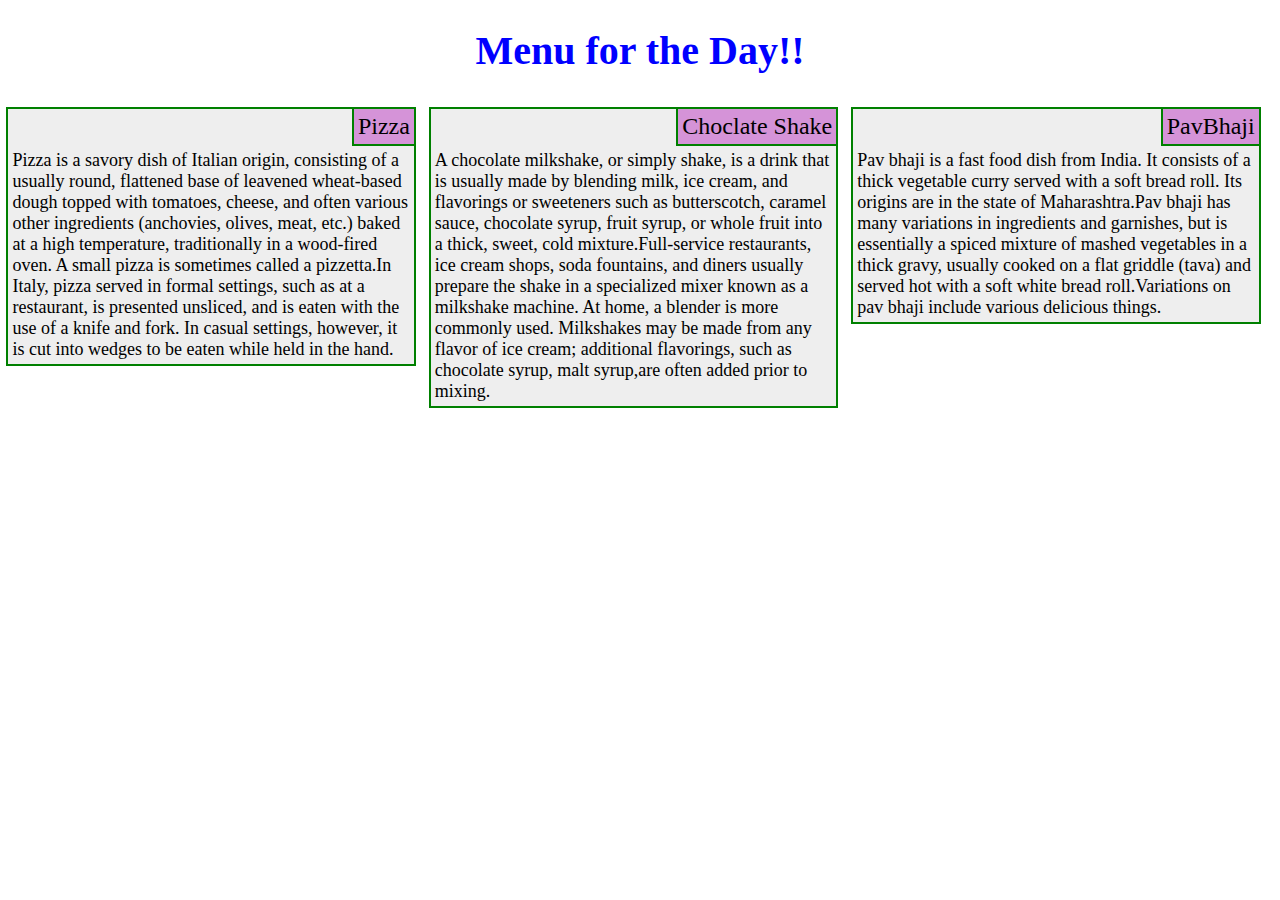
<file: module2-solution/index.html>
<!DOCTYPE html>
<html lang="en-US">
<head>
	<title>Assignment</title>

	<meta charset="utf-8">
	<meta name="author" content="Ritisha Gupta">
	<meta name="viewport" content="width=device-width , initial-scale=1">

	<link href="css/styles.css" rel="stylesheet">
</head>
<body>
	<h1>Menu for the Day!!</h1>

	<div class="wrapper">
		<div class="c1 col-lg-4 col-sm-6">
			<p>Pizza is a savory dish of Italian origin, consisting of a usually round, flattened base of leavened wheat-based dough topped with tomatoes, cheese, and often various other ingredients (anchovies, olives, meat, etc.) baked at a high temperature, traditionally in a wood-fired oven. A small pizza is sometimes called a pizzetta.In Italy, pizza served in formal settings, such as at a restaurant, is presented unsliced, and is eaten with the use of a knife and fork. In casual settings, however, it is cut into wedges to be eaten while held in the hand.</p>
			<div class="s1">Pizza</div>
		</div>

		<div class="c2 col-lg-4 col-sm-6">
			<p >A chocolate milkshake, or simply shake, is a drink that is usually made by blending milk, ice cream, and flavorings or sweeteners such as butterscotch, caramel sauce, chocolate syrup, fruit syrup, or whole fruit into a thick, sweet, cold mixture.Full-service restaurants, ice cream shops, soda fountains, and diners usually prepare the shake in a specialized mixer known as a milkshake machine. At home, a blender is more commonly used. Milkshakes may be made from any flavor of ice cream; additional flavorings, such as chocolate syrup, malt syrup,are often added prior to mixing.</p>
			<div class="s2">Choclate Shake</div>
 		</div>

 		<div class="c3 col-lg-4 col-sm-12">
 			<p>Pav bhaji is a fast food dish from India. It consists of a thick vegetable curry served with a soft bread roll. Its origins are in the state of Maharashtra.Pav bhaji has many variations in ingredients and garnishes, but is essentially a spiced mixture of mashed vegetables in a thick gravy, usually cooked on a flat griddle (tava) and served hot with a soft white bread roll.Variations on pav bhaji include various delicious things.
			</p>
			<div class="s3">PavBhaji</div>
		</div>
	</div>
	
</body>
</html>
</file>
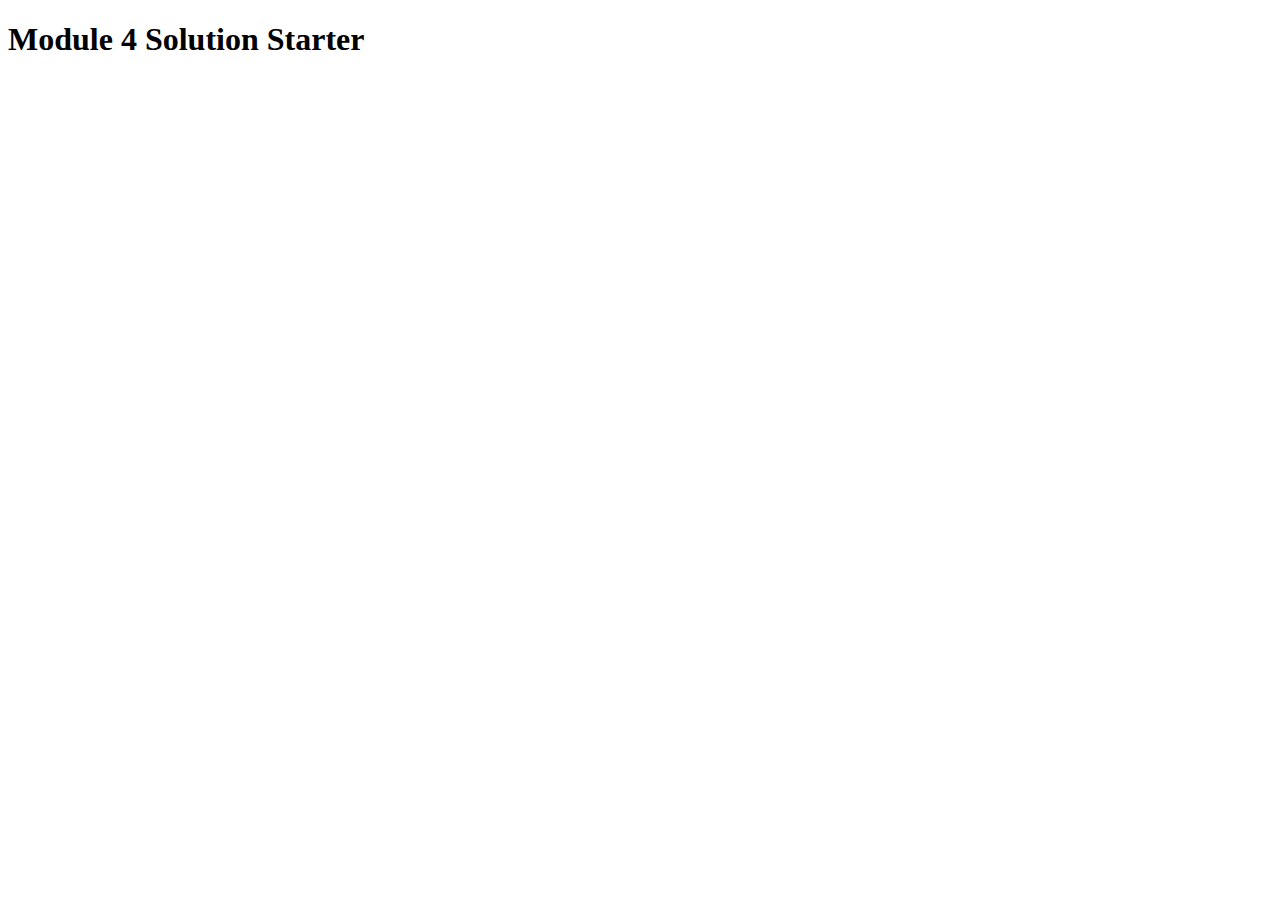
<file: module4-soltuion/index.html>
<!DOCTYPE html>
<html>
<head>
  <meta charset="utf-8">
  <title>Module 4 Solution Starter</title>
  <script src="SpeakHello.js"></script>
  <script src="SpeakGoodBye.js"></script>
  <script src="script.js"></script>
</head>
<body>
  <h1>Module 4 Solution Starter</h1>
</body>
</html>
</file>
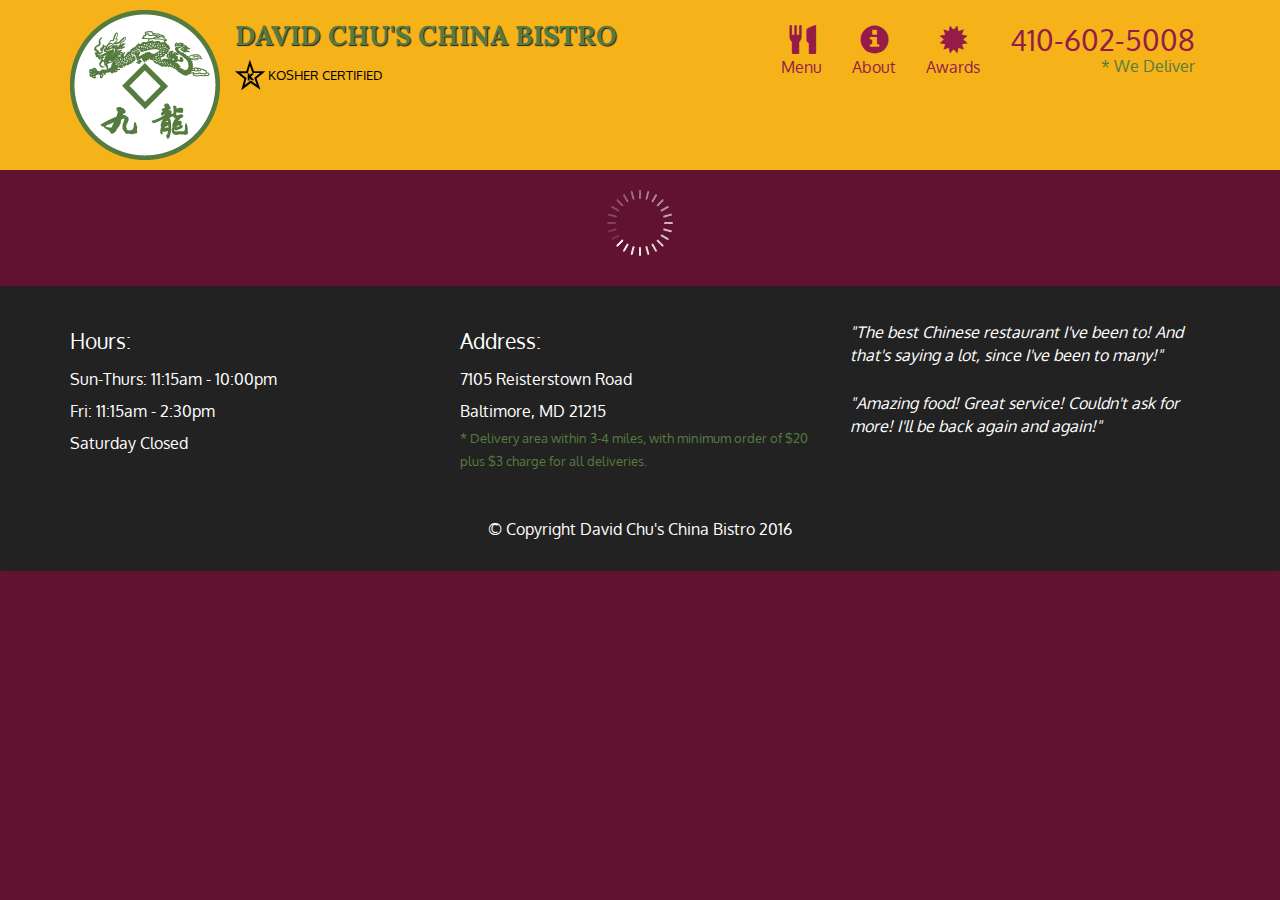
<file: module5-solution/index.html>
<!doctype html>
<html lang="en">
  <head>
    <meta charset="utf-8">
    <meta http-equiv="X-UA-Compatible" content="IE=edge">
    <meta name="viewport" content="width=device-width, initial-scale=1">
    <title>David Chu's China Bistro</title>
    <link rel="stylesheet" href="css/bootstrap.min.css">
    <link rel="stylesheet" href="css/styles.css">
    <link href='https://fonts.googleapis.com/css?family=Oxygen:400,300,700' rel='stylesheet' type='text/css'>
    <link href='https://fonts.googleapis.com/css?family=Lora' rel='stylesheet' type='text/css'>
  </head>
<body>
  <header>
    <nav id="header-nav" class="navbar navbar-default">
      <div class="container">
        <div class="navbar-header">
          <a href="index.html" class="pull-left visible-md visible-lg">
            <div id="logo-img" alt="Logo image"></div>
          </a>

          <div class="navbar-brand">
            <a href="index.html"><h1>David Chu's China Bistro</h1></a>
            <p>
              <img src="images/star-k-logo.png" alt="Kosher certification">
              <span>Kosher Certified</span>
            </p>
          </div>

          <button id="navbarToggle" type="button" class="navbar-toggle collapsed" data-toggle="collapse" data-target="#collapsable-nav" aria-expanded="false">
            <span class="sr-only">Toggle navigation</span>
            <span class="icon-bar"></span>
            <span class="icon-bar"></span>
            <span class="icon-bar"></span>
          </button>
        </div>
        
        <div id="collapsable-nav" class="collapse navbar-collapse">
           <ul id="nav-list" class="nav navbar-nav navbar-right">
            <li id="navHomeButton" class="visible-xs active">
              <a href="index.html">
                <span class="glyphicon glyphicon-home"></span> Home</a>
            </li>
            <li id="navMenuButton">
              <a href="#" onclick="$dc.loadMenuCategories();">
                <span class="glyphicon glyphicon-cutlery"></span><br class="hidden-xs"> Menu</a>
            </li>
            <li>
              <a href="#">
                <span class="glyphicon glyphicon-info-sign"></span><br class="hidden-xs"> About</a>
            </li>
            <li>
              <a href="#">
                <span class="glyphicon glyphicon-certificate"></span><br class="hidden-xs"> Awards</a>
            </li>
            <li id="phone" class="hidden-xs">
              <a href="tel:410-602-5008">
                <span>410-602-5008</span></a><div>* We Deliver</div>
            </li>
          </ul><!-- #nav-list -->
        </div><!-- .collapse .navbar-collapse -->
      </div><!-- .container -->
    </nav><!-- #header-nav -->
  </header>

  <div id="call-btn" class="visible-xs">
    <a class="btn" href="tel:410-602-5008">
    <span class="glyphicon glyphicon-earphone"></span>
    410-602-5008
    </a>
  </div>
  <div id="xs-deliver" class="text-center visible-xs">* We Deliver</div>

  <div id="main-content" class="container"></div>

  <footer class="panel-footer">
    <div class="container">
      <div class="row">
        <section id="hours" class="col-sm-4">
          <span>Hours:</span><br>
          Sun-Thurs: 11:15am - 10:00pm<br>
          Fri: 11:15am - 2:30pm<br>
          Saturday Closed
          <hr class="visible-xs">
        </section>
        <section id="address" class="col-sm-4">
          <span>Address:</span><br>
          7105 Reisterstown Road<br>
          Baltimore, MD 21215
          <p>* Delivery area within 3-4 miles, with minimum order of $20 plus $3 charge for all deliveries.</p>
          <hr class="visible-xs">
        </section>
        <section id="testimonials" class="col-sm-4">
          <p>"The best Chinese restaurant I've been to! And that's saying a lot, since I've been to many!"</p>
          <p>"Amazing food! Great service! Couldn't ask for more! I'll be back again and again!"</p>
        </section>
      </div>
      <div class="text-center">&copy; Copyright David Chu's China Bistro 2016</div>
    </div>
  </footer>

  <!-- jQuery (Bootstrap JS plugins depend on it) -->
  <script src="js/jquery-2.1.4.min.js"></script>
  <script src="js/bootstrap.min.js"></script>
  <script src="js/ajax-utils.js"></script>
  <script src="js/script.js"></script>
</body>
</html>
</file>
<file: module2-solution/css/styles.css>
body{
	top: 0;
	margin: 0;
	padding: 0;
}

h1{
	color: blue;
	text-align: center;
	font-size: 40px;
	font-family: Comic Sans, Comic Sans MS, cursive;
}

.c1 ,.c2 ,.c3{
	position: relative;
	margin: 0.5%;
}

p{
	background-color: #eee;
	border: 2px solid green;
	padding: 1%;
    font-size: 18px;
    padding-top: 10%;
    margin:0;
    margin-bottom: 5%;
    font-family: Comic Sans, Comic Sans MS, cursive;
 }

.s1 ,.s2 ,.s3{
	position: absolute;
	top: 0;
	right:0;
	background-color:#d593d8;
	border: 2px solid green;
	padding: 1%;
    font-size: 24px;
    font-family: Comic Sans, Comic Sans MS, cursive;
}

.wrapper{
	width: 100%    /*for responsive design partitions*/
}


/****Medium Size Devices***/
@media(min-width: 768px) and (max-width: 991px){
	h1{
		color: black
	}
	.col-sm-6{
		float: left;
		width: 48%;
	}
	.col-sm-12{
		float: left;
		width: 99%;
	}
}

/****Large desktops****/
@media(min-width: 992px){
	.col-lg-4{
		float:left;
		width:32%;
	}

}
</file>
<file: module5-solution/css/styles.css>
body {
  font-size: 16px;
  color: #fff;
  background-color: #61122f;
  font-family: 'Oxygen', sans-serif;
}

/** HEADER **/
#header-nav {
  background-color: #f6b319;
  border-radius: 0;
  border: 0;
}

#logo-img {
  background: url('../images/restaurant-logo_large.png') no-repeat;
  width: 150px;
  height: 150px;
  margin: 10px 15px 10px 0;
}

.navbar-brand {
  padding-top: 25px;
}
.navbar-brand h1 { /* Restaurant name */
  font-family: 'Lora', serif;
  color: #557c3e;
  font-size: 1.5em;
  text-transform: uppercase;
  font-weight: bold;
  text-shadow: 1px 1px 1px #222;
  margin-top: 0;
  margin-bottom: 0;
  line-height: .75;
}
.navbar-brand a:hover, .navbar-brand a:focus {
  text-decoration: none;
}
.navbar-brand p { /* Kosher cert */
  color: #000;
  text-transform: uppercase;
  font-size: .7em;
  margin-top: 15px;
}
.navbar-brand p span { /* Star-K */
  vertical-align: middle;
}

#nav-list {
  margin-top: 10px;
}
#nav-list a {
  color: #951C49;
  text-align: center;
}
#nav-list a:hover {
  background: #E7E7E7;
}
#nav-list a span {
  font-size: 1.8em;
}

#phone {
  margin-top: 5px;
}
#phone a { /* Phone number */
  text-align: right;
  padding-bottom: 0;
}
#phone div { /* We Deliver */
  color: #557c3e;
  text-align: right;
  padding-right: 15px;
}

.navbar-header button.navbar-toggle, .navbar-header .icon-bar {
  border: 1px solid #61122f;
}
.navbar-header button.navbar-toggle {
  clear: both;
  margin-top: -30px;
}
/* END HEADER */

/* FOOTER */
.panel-footer {
  margin-top: 30px;
  padding-top: 35px;
  padding-bottom: 30px;
  background-color: #222;
  border-top: 0;
}
.panel-footer div.row {
  margin-bottom: 35px;
}
#hours, #address {
  line-height: 2;
}
#hours > span, #address > span {
  font-size: 1.3em;
}
#address p {
  color: #557c3e;
  font-size: .8em;
  line-height: 1.8;
}
#testimonials {
  font-style: italic;
}
#testimonials p:nth-child(2) {
  margin-top: 25px;
}
/* END FOOTER */



/* HOME PAGE */
.container .jumbotron {
  box-shadow: 0 0 50px #3F0C1F;
  border: 2px solid #3F0C1F;
}

#menu-tile, #specials-tile, #map-tile {
  height: 250px;
  width: 100%;
  margin-bottom: 15px;
  position: relative;
  border: 2px solid #3F0C1F;
  overflow: hidden;
}
#menu-tile:hover, #specials-tile:hover, #map-tile:hover {
  box-shadow: 0 1px 5px 1px #cccccc;
}
#menu-tile {
  background: url('../images/menu-tile.jpg') no-repeat;
  background-position: center;
}
#specials-tile {
  background: url('../images/specials-tile.jpg') no-repeat;
  background-position: center;
}
#menu-tile span, #specials-tile span, #map-tile span {
  position: absolute;
  bottom: 0;
  right: 0;
  width: 100%;
  text-align: center;
  font-size: 1.6em;
  text-transform: uppercase;
  background-color: #000;
  color: #fff;
  opacity: .8;
}
/* END HOME PAGE */

/* MENU CATEGORIES PAGE */
.category-tile { 
  position: relative;
  border: 2px solid #3F0C1F;
  overflow: hidden;
  width: 200px;
  height: 200px;
  margin: 0 auto 15px;
}
.category-tile span {
  position: absolute;
  bottom: 0;
  right: 0;
  width: 100%;
  text-align: center;
  font-size: 1.2em;
  text-transform: uppercase;
  background-color: #000;
  color: #fff;
  opacity: .8;
}
.category-tile:hover {
  box-shadow: 0 1px 5px 1px #cccccc;
}

#menu-categories-title + div {
  margin-bottom: 50px;
}
/* END MENU CATEGORIES PAGE */

/* SINGLE CATEGORY PAGE */
.menu-item-tile {
  margin-bottom: 25px;
}
.menu-item-tile hr {
  width: 80%;
}
.menu-item-tile .menu-item-price {
  font-size: 1.1em;
  text-align: right;
  margin-top: -15px;
  margin-right: -15px;
}
.menu-item-tile .menu-item-price span {
  font-size: .6em;
}
.menu-item-photo {
  position: relative;
  border: 2px solid #3F0C1F; 
  overflow: hidden;
  padding: 0;
  margin-right: -15px;
  margin-left: auto;
  margin-bottom: 20px;
  max-width: 250px;
}
.menu-item-photo div {
  position: absolute;
  bottom: 0;
  right: 0;
  width: 80px;
  background-color: #557c3e;
  text-align: center;
}
.menu-item-description {
  padding-right: 30px;
}
h3.menu-item-title {
  margin: 0 0 10px;
}
.menu-item-details {
  font-size: .9em;
  font-style: italic;
}
/* END SINGLE CATEGORY PAGE */


/********** Large devices only **********/
@media (min-width: 1200px) {
  .container .jumbotron {
    background: url('../images/jumbotron_1200.jpg') no-repeat;
    height: 675px;
  }
}

/********** Medium devices only **********/
@media (min-width: 992px) and (max-width: 1199px) {
  /* Header */
  #logo-img {
    background: url('../images/restaurant-logo_medium.png') no-repeat;
    width: 100px;
    height: 100px;
    margin: 5px 5px 5px 0;
  }
  /* End Header */

  /* Home Page */
  .container .jumbotron {
    background: url('../images/jumbotron_992.jpg') no-repeat;
    height: 558px;
  }
  /* End Home Page */
}

/********** Small devices only **********/
@media (min-width: 768px) and (max-width: 991px) {
  /* Home Page */
  .container .jumbotron {
    background: url('../images/jumbotron_768.jpg') no-repeat;
    height: 432px;
  }
  /* End Home Page */
}

/********** Extra small devices only **********/
@media (max-width: 767px) {
  /* Header */
  .navbar-brand {
    padding-top: 10px;
    height: 80px;
  }
  .navbar-brand h1 { /* Restaurant name */
    padding-top: 10px;
    font-size: 5vw; /* 1vw = 1% of viewport width */
  }
  .navbar-brand p { /* Kosher cert */
    font-size: .6em;
    margin-top: 12px;
  }
  .navbar-brand p img { /* Star-K */
    height: 20px;
  }

  #collapsable-nav a { /* Collapsed nav menu text */
    font-size: 1.2em;
  }
  #collapsable-nav a span { /* Collapsed nav menu glyph */
    font-size: 1em;
    margin-right: 5px;
  }

  #call-btn > a {
    font-size: 1.5em;
    display: block;
    margin: 0 20px;
    padding: 10px;
    border: 2px solid #fff;
    background-color: #f6b319;
    color: #951c49;
  }
  #xs-deliver {
    margin-top: 5px;
    font-size: .7em;
    letter-spacing: .1em;
    text-transform: uppercase;
  }
  /* End Header */

  /* Footer */
  .panel-footer section {
    margin-bottom: 30px;
    text-align: center;
  }
  .panel-footer section:nth-child(3) {
    margin-bottom: 0; /* margin already exists on the whole row */
  }
  .panel-footer section hr {
    width: 50%;
  }
  /* End Footer */

  /* Home Page */
  .container .jumbotron {
    margin-top: 30px;
    padding: 0;
  }
  #menu-tile, #specials-tile {
    width: 360px;
    margin: 0 auto 15px;
  }

  .menu-item-photo {
    margin-right: auto;
  }
  .menu-item-tile .menu-item-price {
    text-align: center;
  }
  .menu-item-description {
    text-align: center;;
  }
}


/********** Super extra small devices Only :-) (e.g., iPhone 4) **********/
@media (max-width: 479px) {
  /* Header */
  .navbar-brand h1 { /* Restaurant name */
    padding-top: 5px;
    font-size: 6vw;
  }
  /* End Header */
  
  /* Home page */
  #menu-tile, #specials-tile {
    width: 280px;
    margin: 0 auto 15px;
  }

  .col-xxs-12 {
    position: relative;
    min-height: 1px;
    padding-right: 15px;
    padding-left: 15px;
    float: left;
    width: 100%;
  }
}
</file>
